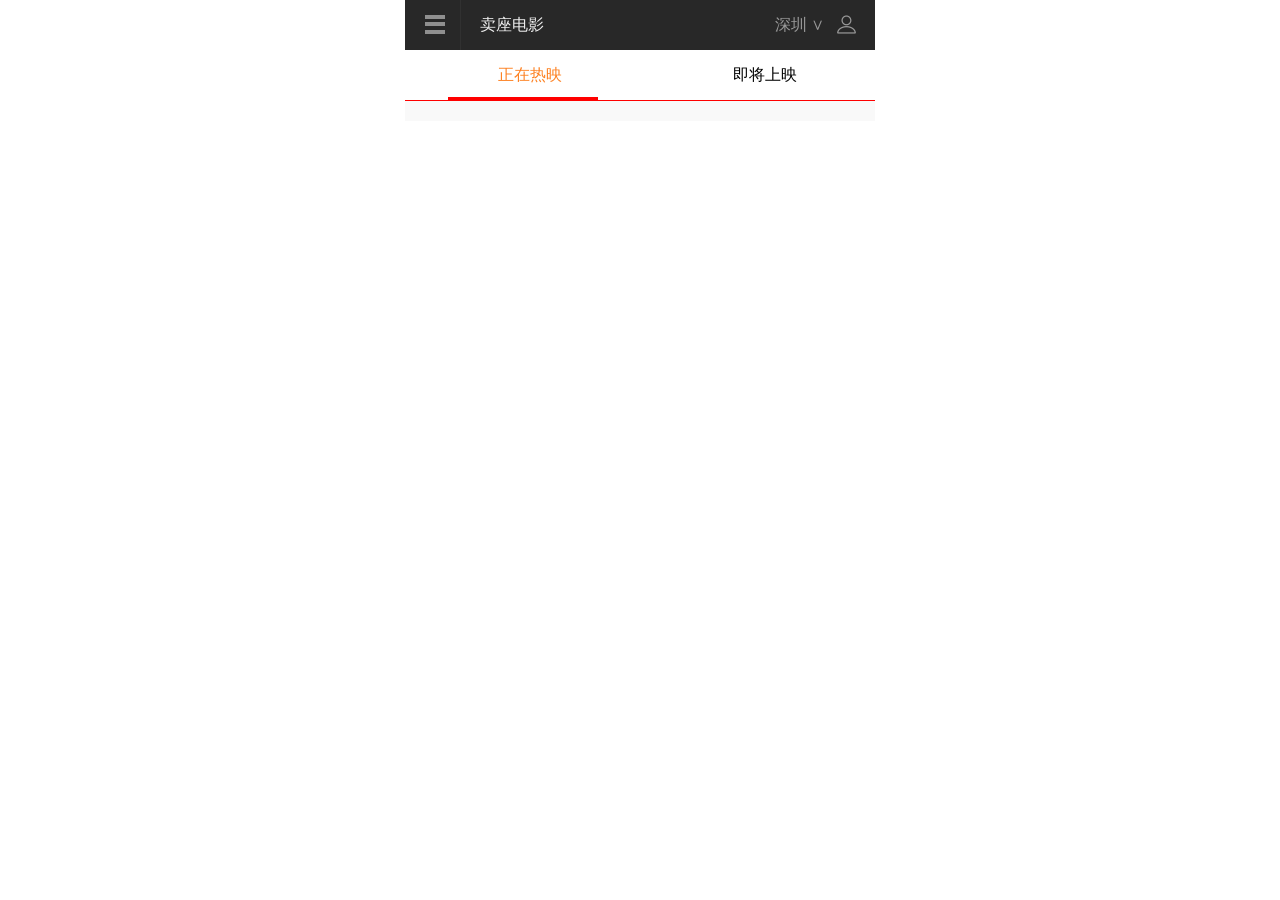
<file: index.html>
<!DOCTYPE html>
<html>
	<head>
		<link rel="icon" type="text/css" href="./img/55.ico"/>
		<meta charset="UTF-8">
		<meta name="viewport" content="width=device-width,initial-scale=1,minimum-scale=1,maximum-scale=1,user-scalable=no" />
		<title>卖座网</title>
		<link rel="stylesheet" type="text/css" href="css/卖座网样式.css"/>
		<script type="text/javascript" src="js/ajax.js" ></script>
		
	</head>
	<body>
		<div id="big_box">
				<div id="title">
					<div class="tree_right">
						<div id="tree"></div>
					</div>
					<span class="Tear">卖座电影</span>
					<div id="toponymy">
						<span class="Tear_right">深圳 &or;</span>
						<img src="img/我的.png" class="print_1"/>
					</div>
				</div>
				<div id="center">
					<div id="center_left">正在热映</div>
					<div id="center_right">即将上映</div>
				</div>
				<div id="matter">
					<!--<div class="matter_box">
						<div class="matter_left"><img src="img/iPhone.png" style="width: 100px;height: 124px;"/></div>
						<div class="matter_center">
						<p>铁血战士</p>
						<p>铁血出征，寸草不生</p>
						<p><span>100</span>家上映&nbsp;&nbsp;&nbsp;&nbsp;&nbsp;<span>50</span>人购票</p></div>
						<div id="matter_right">8.0 &gt;</div>
					</div>-->
					
				</div>
				<div id="matter_copy">
					<!--<div class="matter_box">
						<div class="matter_left_1"><img src="img/iPhone.png" style="width: 100px;height: 124px;"/></div>
						<div class="matter_center_1">
						<p>铁血战士</p>
						<p>铁血出征，寸草不生</p>
						<p><span>11</span>月<span>2</span>日上映&nbsp;&nbsp;&nbsp;&nbsp;&nbsp;星期<span>五</span></p></div>
						<div id="matter_right_1">&gt;</div>
					</div>-->
					
				</div>
				<div class="hide_box">
					<ul>
						<li><a href="#"><span>首页</span><b>&gt;</b></a></li>
						<li><a href="#"><span>影片</span><b>&gt;</b></a></li>
						<li><a href="#"><span>影院</span><b>&gt;</b></a></li>
						<li><a href="#"><span>商城</span><b>&gt;</b></a></li>
						<li><a href="#"><span>我的</span><b>&gt;</b></a></li>
						<li><a href="#"><span>卖座卡</span><b>&gt;</b></a></li>
					</ul>
					
				</div>
				
		</div>
		
		<script>
		
		 	window.onload = function(){
//--------------ajax在线渲染-------------------------------------------------------------------
		 		var omat = document.getElementById("matter");
		 		var omat_copy = document.getElementById("matter_copy");
		 		var cent_left = document.getElementById("center_left");
		 		var cent_right = document.getElementById("center_right");
		 	
		 			ajax("get", " https://www.easy-mock.com/mock/5bdc1b4996a2e50a9ee19854/example/nowPlay", "", function(Data){
		 			
		 			
//		 			console.log(JSON.parse(Data))
		 			
		 			var films_2 = JSON.parse(Data);
		 			
		 			var outy = films_2.data.films;
		 			
		 			for(var i in outy){
		 			
		 			var each = outy[i];
		 			
		 			omat.innerHTML += '<div class="matter_box"><div class="matter_left"><img src="'+each.cover.origin+'" style="width: 95px;height: 110px;"/></div><div class="matter_center"><p>'+each.name+'</p><p>'+each.intro+'</p><p><span>'+each.cinemaCount+'</span>家上映&nbsp;<span>'+each.watchCount+'</span>人购票</p></div><div id="matter_right">'+each.grade+' &gt;</div></div>'
		 			}
		 			
		 			})
		 			
		 			ajax("get", "  https://www.easy-mock.com/mock/5bdc1b4996a2e50a9ee19854/example/comingsoon", "", function(Data){
		 			
		 			
//		 			console.log(JSON.parse(Data))
		 			
		 			var films_2 = JSON.parse(Data);
		 			
		 			var outy = films_2.data.films;
		 			
		 			for(var i in outy){
		 			
		 			var each = outy[i];
		 			
		 			omat_copy.innerHTML += '<div class="matter_box"><div class="matter_left_1"><img src="'+each.cover.origin+'" style="width: 95px;height: 110px;"/></div><div class="matter_center_1"><p>'+each.name+'</p><p>'+each.intro+'</p><p><span>'+timesTampToTime(each.premiereAt)[0]+'</span>月<span>'+timesTampToTime(each.premiereAt)[1]+'</span>日上映&nbsp;&nbsp;&nbsp;&nbsp;&nbsp;<span>'+timesTampToTime(each.premiereAt)[2]+'</span></p></div><div id="matter_right_1">&gt;</div></div>'
		 			}
		 			
		 			})
		 			cent_right.onclick = function (){
		 				
		 				omat.style.display = "none";
		 				omat_copy.style.display = "block";
		 				this.style.borderBottom = 3+"px solid red";
		 				cent_left.style.borderBottom = "none";
		 				cent_right.style.color = "#FD8122";
		 				cent_left.style.color = "#000000";
		 				
		 			}
		 			cent_left.onclick = function (){
		 				
		 				omat.style.display = "block";
		 				omat_copy.style.display = "none";
		 				this.style.borderBottom = 3+"px solid red";
		 				cent_right.style.borderBottom = "none";
		 				cent_right.style.color = "#000";
		 				cent_left.style.color = "#FD8122";
		 				
		 			}
		 			
//-----------------日期封装函数-------------------------------------------------------------		 			
		 			function timesTampToTime(timestamp) {
					var date = new Date(timestamp);//时间戳为10位需*1000，时间戳为13位的话不需乘1000
					var Y = date.getFullYear() + '-';//获取时间戳里面的年数
					var M = (date.getMonth()+1 < 10 ? '0'+(date.getMonth()+1) : date.getMonth()+1) + '-';//获取时间戳里面的月数并加零
					var D = date.getDate() + '-';//获取时间戳里面的天数
					var h = date.getHours() + ':';//获取时间戳里面的小时
					var m = date.getMinutes() + ':';//获取时间戳里面的分数
					var s = date.getSeconds() + ':';//获取时间戳里面的秒数
					var oDay = date.getDay();//获取时间戳里面的星期
					var arr = ["星期天","星期一","星期二","星期三","星期四","星期五","星期六"];
//					    return (Y+M+D+h+m+s+arr[oDay]);
							return (M+D+arr[oDay]).split("-");
				}
				console.log(timesTampToTime(1544112000000));

		 			
//-------------------隐藏框-------------------------------------------------------------------------------
					var ohide = document.getElementsByClassName("tree_right")[0];
					var box_hide = document.getElementsByClassName("hide_box")[0];
					var flag = true;
					
					ohide.onclick = function (){
						
						if(flag){
							
							box_hide.style.display = "block"
						}else{
							box_hide.style.display = "none"
							
						}
						flag=!flag;
						
						
					}
					
		 	}
		
		</script>
	</body>
</html>
</file>
<file: css/卖座网样式.css>
*{
	padding: 0;
	margin: 0;
}
#big_box{
	width: 470px;
	overflow-y: scroll;
	margin: auto;
	position: relative;
}
#title {
	width: 470px;
	height: 50px;
	background: #282828;
	display: flex;
	position: fixed;
	
}
.tree_right{
	width: 55px;
	height: 50px;
	border-right: 1px solid #313131;
	position: relative;
}
#tree {
	width: 20px;
	height: 3px;
	border-top: 4px solid #8F8F8F;
	border-bottom: 12px double #8F8F8F;
	margin-left: 20px;
	position: absolute;
	top: 15px;
}
.Tear{
	color: #EFEFEF;
	margin-left: 75px;
	line-height: 50px;
	position: absolute;
}
#toponymy{
	height: 50px;
	width: 100px;
	position: absolute;
	right: 0;
}
.Tear_right{
	line-height: 50px;
	color: #999999;
	
}
.print_1{
	width: 25px;
	height: 25px;
	margin-top: 12px;
	position: absolute;
	margin-left: 10px;
	
}
#center{
	width: 100%;
	height: 50px;
	border-bottom: 1px solid #f00;
	display: flex;
	justify-content: space-around;
	padding-top: 50px;
}
#center_left{
	width: 150px;
	line-height: 50px;
	height: 50px;
	padding-left: 50px;
	color: #FD8122;
	box-sizing: border-box;
	border-bottom: 3px solid red;
}
#center_right{
	width: 150px;
	line-height: 50px;
	height: 50px;
	padding-left: 50px;
	box-sizing: border-box;
}
#matter{
	width: 100%;
	background: #F9F9F9;
	padding-left: 20px;
}
.matter_box{
	width: 98%;
	height: 150px;
	border-bottom: 1px dashed #ccc;
	display: flex;
	
}
.matter_left{
	width: 100px;
	height: 124px;
	padding-top: 20px;
}
.matter_center{
	width: 240px;
	margin-left: 20px;
	padding-top:20px ;
	font-size: 18px;
}
.matter_center>p{
	margin-bottom: 20px;
	
}
.matter_center>p:nth-child(2){
	font-size: 14px;
	color: #ccc;
}
.matter_center>p:nth-child(3){
	font-size: 14px;
	color: #ccc;
}
#matter_right{
	padding-top: 10px;
	font-size: 18px;
	color: #ff6700;
}
#matter_copy{
	width: 100%;
	background: #F9F9F9;
	padding: 10px;
}
.matter_left_1{
	margin-left: 10px;
	padding-top: 10px;
}
.matter_center_1{
	width: 260px;
	margin-left: 20px;
	padding-top:20px ;
	font-size: 18px;
}
.matter_center_1>p{
	margin-bottom: 20px;
	
}
.matter_center_1 p:nth-child(2){
	color: #C3C3C3;
	font-size: 14px;
}
.matter_center_1>p:nth-child(3){
	font-size: 14px;
	color: #FFB375;
}
#matter_right_1{
	padding-top: 10px;
	font-size: 18px;
	color: #DEDEDE;
}
.hide_box{
	width: 400px;
	background: #282828;
	height: 800px;
	position:absolute;
	left: 0;
	top: 50px;
	display: none;
}
ul,li{
	list-style:none;
}
.hide_box li{
	height: 50px;
	border-bottom: 1px dashed #2A2A2A;
	margin-left: 10px;
	line-height: 50px;
	display: flex;
	justify-content: space-between;
	
}
a{
	color:#9A9A9A ;
	text-decoration: none;
	
}
li:hover{
	background: #ccc;
}
b{
	margin-left: 320px;
}
</file>
